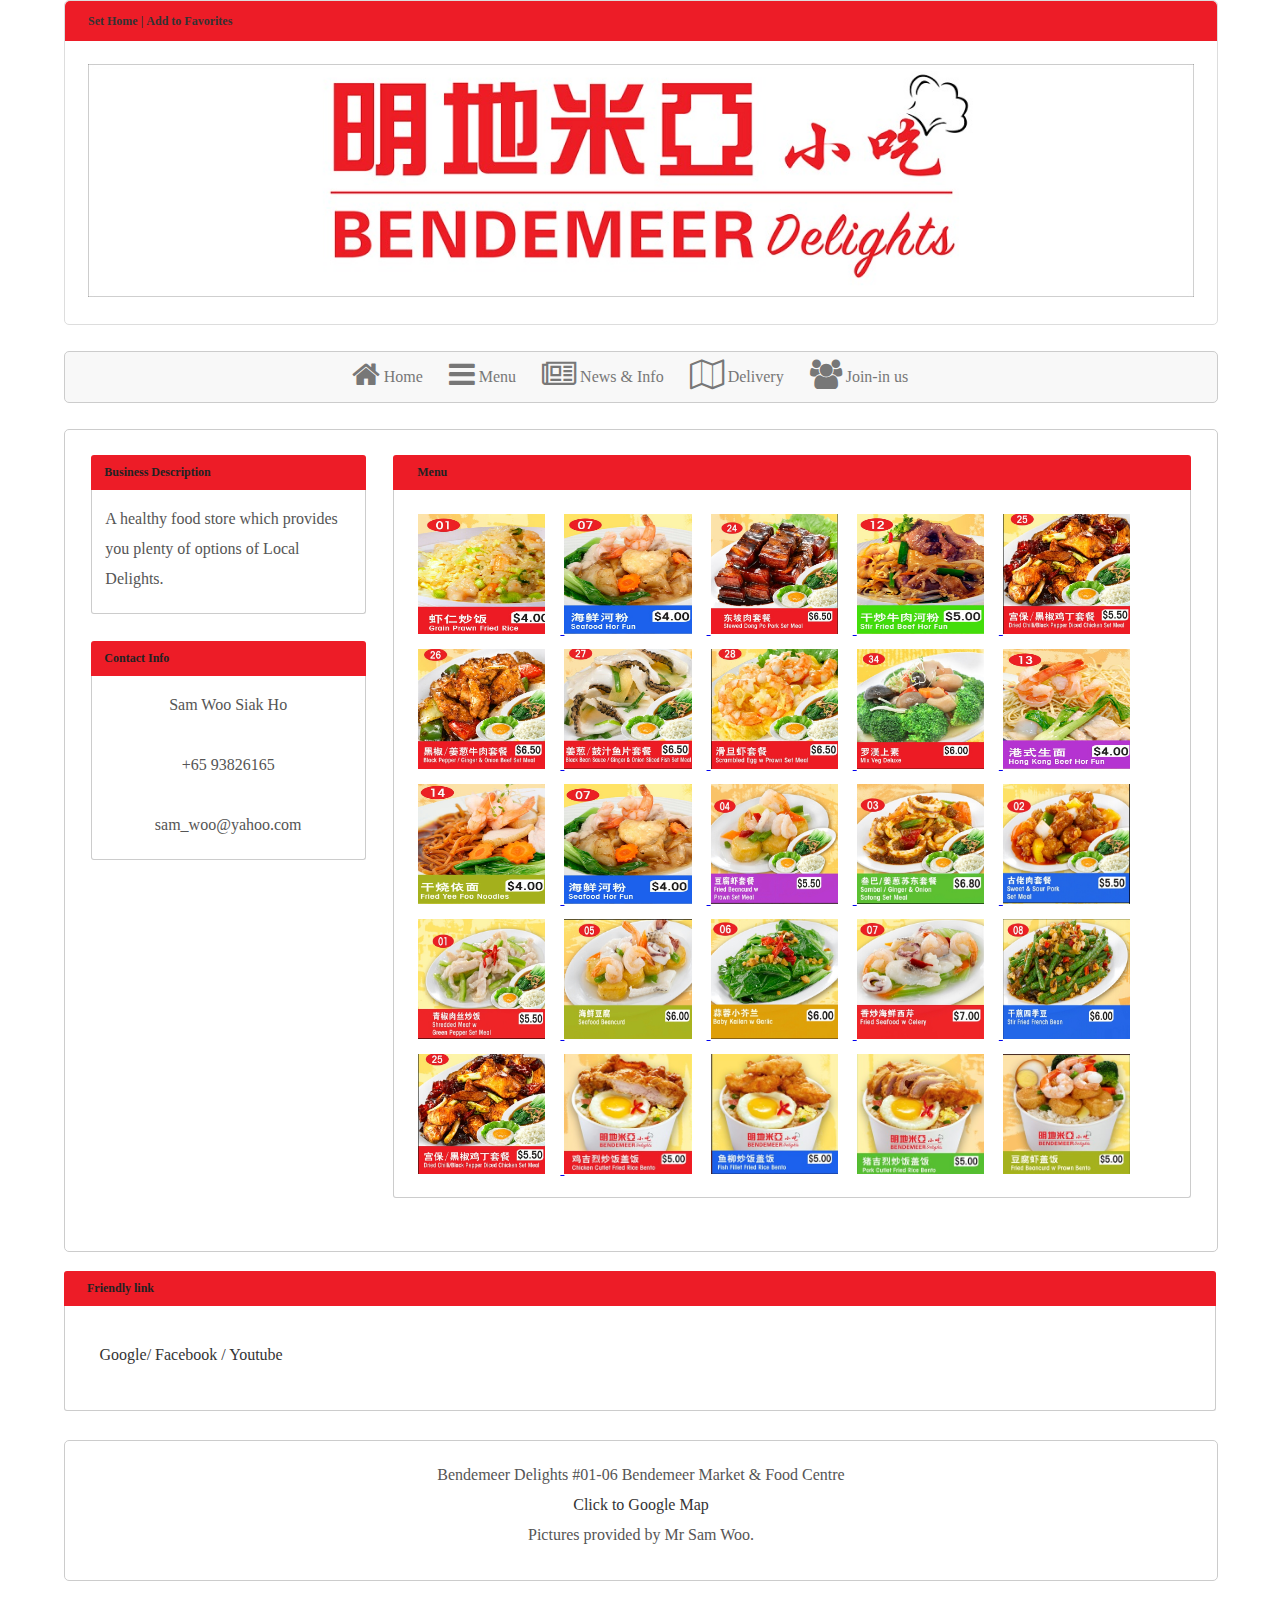
<file: delivery.html>
<!DOCTYPE html>
<html lang="en">
<head>
    <meta http-equiv="Content-Type" content="text/html; charset=utf-8"/>
    <meta name="viewport" content="width=device-width, initial-scale=1.0"/>
    <link rel="icon" type="image/png" href="images/favicon-32x32.png" sizes="32x32"/>
    <title>Bendemeer Delights:Delivry</title>
	<!-- Javascript Section -->
	<script src="js/allPage.js"></script>
	<!-- Style Section -->
    <link href="css/style.css" type="text/css" rel="stylesheet"/>
    <link rel="stylesheet" href="css/font-awesome.min.css">
    <link rel="stylesheet" href="css/zoom.css">
	<link href="https://fonts.googleapis.com/css?family=Markazi+Text" rel="stylesheet">
</head>
<body>
<div id="warpper">
    <div id="top">
        <div class="top-hearer">
            <a href="#" onclick="pop1()">Set Home |</a>
            <a href="#" onclick="pop1()">Add to Favorites</a>
        </div>
        <a href="index.html"><img src="images/header.jpg" alt="Bendemeer Delights"></a>
    </div>
    <nav id="top-nav" class="open">
        <div class="min-header">
            <i onclick="openHeader()" class="fa fa-bars fa-lg"></i>
        </div>
        <a href="index.html"><i class="fa fa-home fa-lg"></i>&nbsp;Home</a>
        <a href="menu.html"><i class="fa fa-bars fa-lg"></i>&nbsp;Menu</a>
        <a href="news.html"><i class="fa fa-newspaper-o fa-lg"></i>&nbsp;News & Info</a>
        <a href="delivery.html"><i class="fa fa-map-o fa-lg"></i>&nbsp;Delivery</a>
        <a href="joininus.html"><i class="fa fa-group fa-lg"></i>&nbsp;Join-in us</a>
    </nav>
    <div id="delivery">
        <div class="leftPart menu-left">
            <div class="part-1">
                <div class="part-1-head">Business Description</div>
                <div class="part-1-body">
                    <p>A healthy food store which provides you plenty
                        of options of Local Delights. </p>
                </div>
            </div>
            <div class="part-2">
                <div class="part-2-head">Contact Info</div>
                <div class="part-2-body">
                    <p>Sam Woo Siak Ho</p>
                    <br>
                    <p>+65 93826165</p>
                    <br>
                    <p>sam_woo@yahoo.com</p>
                </div>
            </div>
        </div>
        <div class="rightPart">
            <div class="part-3">
                <div class="part-3-head">Menu</div>
                <div class="part-3-body part-3-body-menu">
                    <div class="container food">
                        <ul class="gallery">
							<li><a href="images/1.jpg"><img id="zu_1" src="images/1.jpg" alt="Grain Prawn Fried Rice" /></li>
						    <li><a href="images/2.jpg"><img id="zu_2" src="images/2.jpg" alt="Seafood Hot Fun"/></li>
					        <li><a href="images/3.jpg"><img id="zu_3" src="images/3.jpg" alt="Stewed Dong Po Pork Set Meal"/></li>
						    <li><a href="images/4.jpg"><img id="zu_4" src="images/4.jpg" alt="Stir Fried Beef Hor Fun"/></li>
						    <li><a href="images/5.jpg"><img id="zu_5" src="images/5.jpg" alt="Dried Chili/Black Pepper Diced Chicken Set Meal "/></li>
						    <li><a href="images/6.jpg"><img id="zu_6" src="images/6.jpg" alt="Black Pepper/Ginger&Onion Beef Set Meal"/></li>
						    <li><a href="images/7.jpg"><img id="zu_7" src="images/7.jpg" alt="Black Bean Sauce/Ginger&Onion Sliced Fish Set Meal"/></li>
						    <li><a href="images/8.jpg"><img id="zu_8" src="images/8.jpg" alt="Scrambled Egg with Prawn Set Meal"/></li>
						    <li><a href="images/9.jpg"><img id="zu_9" src="images/9.jpg" alt="Mix Veg"/></li>
						    <li><a href="images/10.jpg"><img id="zu_10" src="images/10.jpg" alt="Hong Kong Beef Hor Fun"/></li>
						    <li><a href="images/11.jpg"><img id="zu_11" src="images/11.jpg" alt="Fried Yee Foo Noodles"/></li>
						    <li><a href="images/12.jpg"><img id="zu_12" src="images/12.jpg" alt="Seafood Hot Fun"/></li>
						    <li><a href="images/13.jpg"><img id="zu_13" src="images/13.jpg" alt="Fried Tofu with Prawn"/></li>
						    <li><a href="images/14.jpg"><img id="zu_14" src="images/14.jpg" alt="Sambal/Ginger&Onion Sotong"/></li>
						    <li><a href="images/15.jpg"><img id="zu_15" src="images/15.jpg" alt="Sweet&Sour Pork"/></li>
						    <li><a href="images/16.jpg"><img id="zu_16" src="images/16.jpg" alt="Sliced Meat with Green Pepper"/></li>
						    <li><a href="images/17.jpg"><img id="zu_17" src="images/17.jpg" alt="Seafood Tofu"/></li>
						    <li><a href="images/18.jpg"><img id="zu_18" src="images/18.jpg" alt="Baby Kallan with Garlic"/></li>
						    <li><a href="images/19.jpg"><img id="zu_19" src="images/19.jpg" alt="Fried Seafood and Celery"/></li>
						    <li><a href="images/20.jpg"><img id="zu_20" src="images/20.jpg" alt="Stir Fried French Beans"/></li>
						    <li><a href="images/21.jpg"><img id="zu_21" src="images/21.jpg" alt="Dried Chili/Black Pepper Diced Chicken Set Meal"/></li>
                            <li><a href="images/menu1.jpg"><img id="zu_22" src="images/menu1.jpg" alt="Seafood Hot Fun"/></a></li>
                            <li><a href="images/menu2.jpg"><img id="zu_23" src="images/menu2.jpg" alt="Stir Fried French Beans"/></a></li>
                            <li><a href="images/menu3.jpg"><img id="zu_24" src="images/menu3.jpg" alt="Scrambled Egg with Prawn Set Meal"/></a></li>
                            <li><a href="images/menu4.jpg"><img id="zu_25" src="images/menu4.jpg" alt="Sweet&Sour Pork"/></a></li>
                        </ul>
                        <div class="clear"></div>
                    </div>
                    <script src="js/jquery-1.9.1.min.js"></script>
                    <script src="js/zoom.min.js"></script>
                    <div style="text-align:center;clear:both">
                    </div>
                </div>
            </div>
        </div>
    </div>
    <div id="bottom">
        <div class="part-1">
            <div class="part-1-head">Friendly link</div>
            <div class="part-1-body">
                <a href="http://www.google.com"> Google</a>/
                <a href="http://www.facebook.com">Facebook </a>/
                <a href="http://www.youtube.com"> Youtube</a>
            </div>
        </div>
    </div>
    <div id="footer">
        <p>Bendemeer Delights #01-06 Bendemeer Market & Food Centre</p>
        <p><a href="https://goo.gl/maps/xtTsLAmDs6U2">Click to Google Map</a></p>
        <p>Pictures provided by Mr Sam Woo.</p>
    </div>
</div>
</div>
<script>
    function openHeader() {
        var power = document.getElementById('top-nav').className;
        if (power === 'open') {
            $('#top-nav a').hide(300);
            $('#top-nav button').hide(300);
            $('#top-nav input').hide(300);
            $('#top-nav').css('height', '50px');
            $('#top-nav').removeClass('open');
        }
        if (power !== 'open') {
            $('#top-nav a').show(300);
            $('#top-nav button').show(300);
            $('#top-nav input').show(300);
            $('#top-nav').css('height', '310px');
            $('#top-nav').addClass('open');
        }
    }
</script>
</body>

</html>
</file>
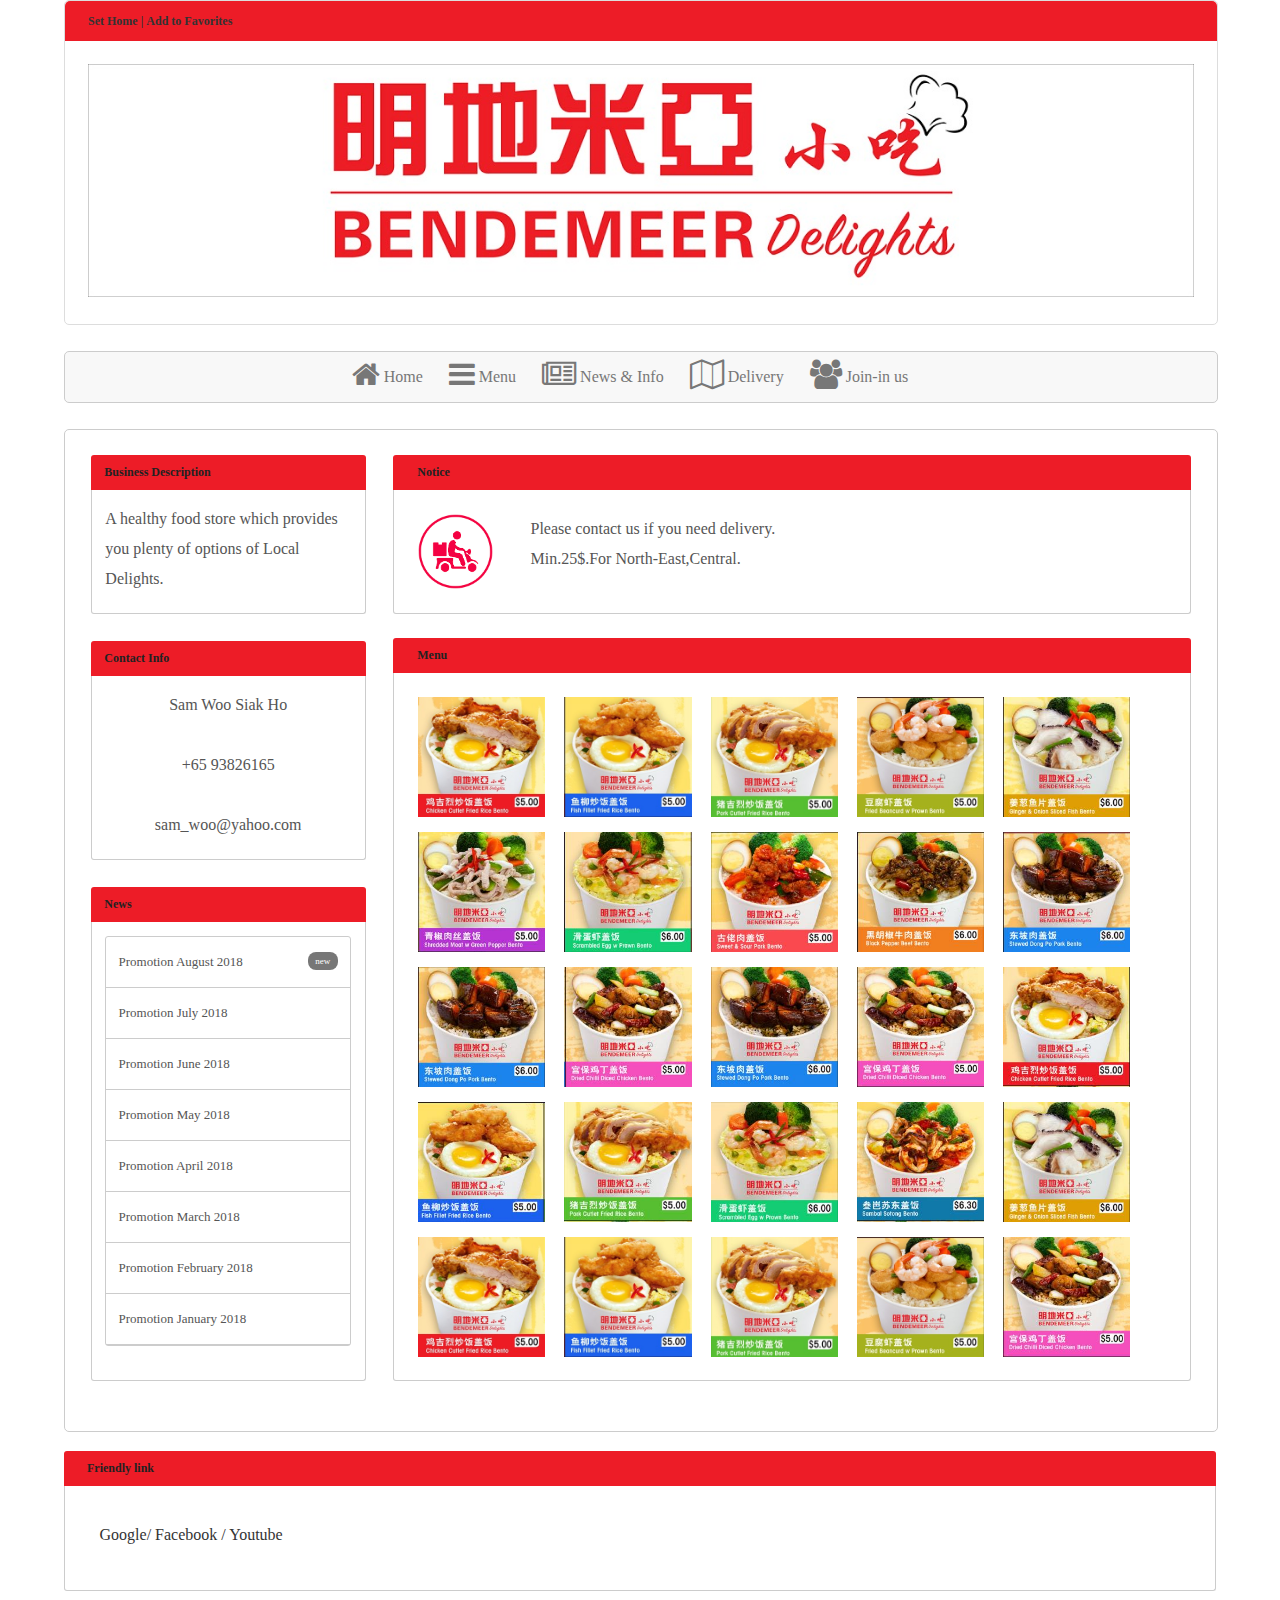
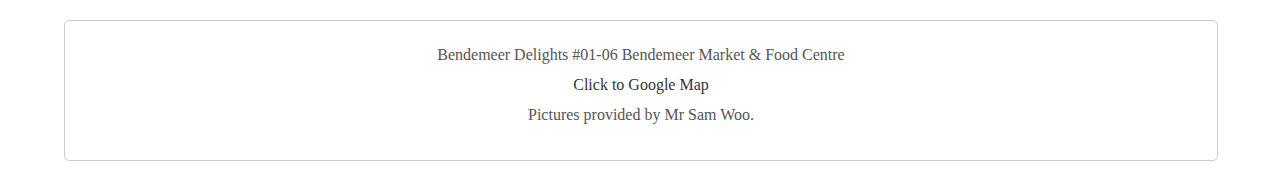
<file: menu.html>
<!DOCTYPE html>
<html lang="en">
<head>
    <meta http-equiv="Content-Type" content="text/html; charset=utf-8"/>
    <meta name="viewport" content="width=device-width, initial-scale=1.0"/>
    <link rel="icon" type="image/png" href="images/favicon-32x32.png" sizes="32x32"/>
    <title>Bendemeer Delights:Menu</title>
	<!-- Javascript Section -->
	<script src="js/allPage.js"></script>
	<!-- Style Section -->
	<link href="css/style.css" type="text/css" rel="stylesheet"/>
    <link rel="stylesheet" href="css/font-awesome.min.css">
    <link rel="stylesheet" href="css/zoom.css">
	<link href="https://fonts.googleapis.com/css?family=Markazi+Text" rel="stylesheet">
</head>
<body>
<!-- HEADER -->
<!-- TOP NAV -->
<div id="warpper">
    <div id="top">
        <div class="top-hearer">
            <a href="#" onclick="pop1()">Set Home |</a>
            <a href="#" onclick="pop1()">Add to Favorites</a>
        </div>
        <a href="index.html"><img src="images/header.jpg" alt="Bendemeer Delights"></a>
    </div>
    <nav id="top-nav" class="open">
        <div class="min-header">
            <i onclick="openHeader()" class="fa fa-bars fa-lg"></i>
        </div>
        <a href="index.html"><i class="fa fa-home fa-lg"></i>&nbsp;Home</a>
        <a href="menu.html"><i class="fa fa-bars fa-lg"></i>&nbsp;Menu</a>
        <a href="news.html"><i class="fa fa-newspaper-o fa-lg"></i>&nbsp;News & Info</a>
        <a href="delivery.html"><i class="fa fa-map-o fa-lg"></i>&nbsp;Delivery</a>
        <a href="joininus.html"><i class="fa fa-group fa-lg"></i>&nbsp;Join-in us</a>
        <!--input-search-->
    </nav>
    <div id="menu">
        <div class="leftPart">
            <div class="part-1">
                <div class="part-1-head">Business Description</div>
                <div class="part-1-body">
                    <p>A healthy food store which provides you plenty
                        of options of Local Delights. </p>
                </div>
            </div>
            <div class="part-2">
                <div class="part-2-head">Contact Info</div>
                <div class="part-2-body">
                    <p>Sam Woo Siak Ho</p>
                    <br>
                    <p>+65 93826165</p>
                    <br>
                    <p>sam_woo@yahoo.com</p>
                </div>
            </div>
            <div class="part-3">
                <div class="part-3-head">News</div>
                <div class="part-3-body">
                    <ul>
					    <li onclick="pop2()"> Promotion August 2018<span class="icon">new</span></li>
                        <li onclick="pop2()"> Promotion July 2018</li>
                        <li onclick="pop2()"> Promotion June 2018 </li>
                        <li onclick="pop2()"> Promotion May 2018</li>
                        <li onclick="pop2()"> Promotion April 2018</li>
                        <li onclick="pop2()"> Promotion March 2018</li>
                        <li onclick="pop2()"> Promotion February 2018</li>
                        <li onclick="pop2()"> Promotion January 2018</li>

                    </ul>

                </div>
            </div>


        </div>
        <div class="rightPart">
            <div class="part-2">
                <div class="part-2-head">Notice</div>
                <div class="part-2-body logo menu">
                    <img src="images/delivery.png" alt="notice">
                    <p>Please contact us if you need delivery.</p>
                    <p>Min.25$.For North-East,Central.</p>
                </div>
            </div>
            <div class="part-3">
                <div class="part-3-head">Menu</div>
                <div class="part-3-body part-3-body-menu">
                    <div class="container food">
                        <ul class="gallery">
                            <li><a href="images/menu1.jpg"><img id="zu_1" alt="Bendemeer Delights" src="images/menu1.jpg"/></a></li>
                            <li><a href="images/menu2.jpg"><img id="zu_2" alt="Bendemeer Delights" src="images/menu2.jpg"/></a></li>
                            <li><a href="images/menu3.jpg"><img id="zu_3" alt="Bendemeer Delights" src="images/menu3.jpg"/></a></li>
                            <li><a href="images/menu4.jpg"><img id="zu_4" alt="Bendemeer Delights"src="images/menu4.jpg"/></a></li>
                            <li><a href="images/menu5.jpg"><img id="zu_5" alt="Bendemeer Delights" src="images/menu5.jpg"/></a></li>
                            <li><a href="images/menu6.jpg"><img id="zu_6" alt="Bendemeer Delights" src="images/menu6.jpg"/></a></li>
                            <li><a href="images/menu7.jpg"><img id="zu_7" alt="Bendemeer Delights" src="images/menu7.jpg"/></a></li>
                            <li><a href="images/menu8.jpg"><img id="zu_8" alt="Bendemeer Delights" src="images/menu8.jpg"/></a></li>
                            <li><a href="images/menu9.jpg"><img id="zu_9" alt="Bendemeer Delights" src="images/menu9.jpg"/></a></li>
                            <li><a href="images/menu10.jpg"><img id="zu_10" alt="Bendemeer Delights" src="images/menu10.jpg"/></a></li>
                            <li><a href="images/menu11.jpg"><img id="zu_11" alt="Bendemeer Delights" src="images/menu11.jpg"/></a></li>
                            <li><a href="images/menu12.jpg"><img id="zu_12" alt="Bendemeer Delights" src="images/menu12.jpg"/></a></li>
                            <li><a href="images/menu13.jpg"><img id="zu_13" alt="Bendemeer Delights" src="images/menu13.jpg"/></a></li>
                            <li><a href="images/menu14.jpg"><img id="zu_14" alt="Bendemeer Delights" src="images/menu14.jpg"/></a></li>
                            <li><a href="images/menu15.jpg"><img id="zu_15" alt="Bendemeer Delights" src="images/menu15.jpg"/></a></li>
                            <li><a href="images/menu16.jpg"><img id="zu_16" alt="Bendemeer Delights" src="images/menu16.jpg"/></a></li>
                            <li><a href="images/menu17.jpg"><img id="zu_17" alt="Bendemeer Delights" src="images/menu17.jpg"/></a></li>
                            <li><a href="images/menu18.jpg"><img id="zu_18" alt="Bendemeer Delights" src="images/menu18.jpg"/></a></li>
                            <li><a href="images/menu19.jpg"><img id="zu_19" alt="Bendemeer Delights" src="images/menu19.jpg"/></a></li>
                            <li><a href="images/menu20.jpg"><img id="zu_20" alt="Bendemeer Delights" src="images/menu20.jpg"/></a></li>
                            <li><a href="images/menu1.jpg"><img id="zu_21" alt="Bendemeer Delights" src="images/menu1.jpg"/></a></li>
                            <li><a href="images/menu2.jpg"><img id="zu_22" alt="Bendemeer Delights" src="images/menu2.jpg"/></a></li>
                            <li><a href="images/menu3.jpg"><img id="zu_23" alt="Bendemeer Delights" src="images/menu3.jpg"/></a></li>
                            <li><a href="images/menu4.jpg"><img id="zu_24" alt="Bendemeer Delights" src="images/menu4.jpg"/></a></li>
                            <li><a href="images/menu14.jpg"><img id="zu_25" alt="Bendemeer Delights" src="images/menu14.jpg"/></a></li>
                        </ul>
                        <div class="clear"></div>
                    </div>
                    <script src="js/jquery-1.9.1.min.js"></script>
                    <script src="js/zoom.min.js"></script>
                    <div style="text-align:center;clear:both">
                    </div>
                </div>
            </div>
        </div>
    </div>
    <div id="bottom">
        <div class="part-1">
            <div class="part-1-head">Friendly link</div>
            <div class="part-1-body">
                <a href="http://www.google.com"> Google</a>/
                <a href="http://www.facebook.com">Facebook </a>/
                <a href="http://www.youtube.com"> Youtube</a>
            </div>
        </div>
    </div>
    <div id="footer">
        <p>Bendemeer Delights #01-06 Bendemeer Market & Food Centre</p>
        <p><a href="https://goo.gl/maps/xtTsLAmDs6U2">Click to Google Map</a></p>
        <p>Pictures provided by Mr Sam Woo.</p>
    </div>
</div>
<script>
    function openHeader() {
        var power = document.getElementById('top-nav').className;
        if (power === 'open') {
            $('#top-nav a').hide(300);
            $('#top-nav button').hide(300);
            $('#top-nav input').hide(300);
            $('#top-nav').css('height', '50px');
            $('#top-nav').removeClass('open');
        }
        if (power !== 'open') {
            $('#top-nav a').show(300);
            $('#top-nav button').show(300);
            $('#top-nav input').show(300);
            $('#top-nav').css('height', '310px');
            $('#top-nav').addClass('open');
        }
    }
</script>
</body>

</html>
</file>
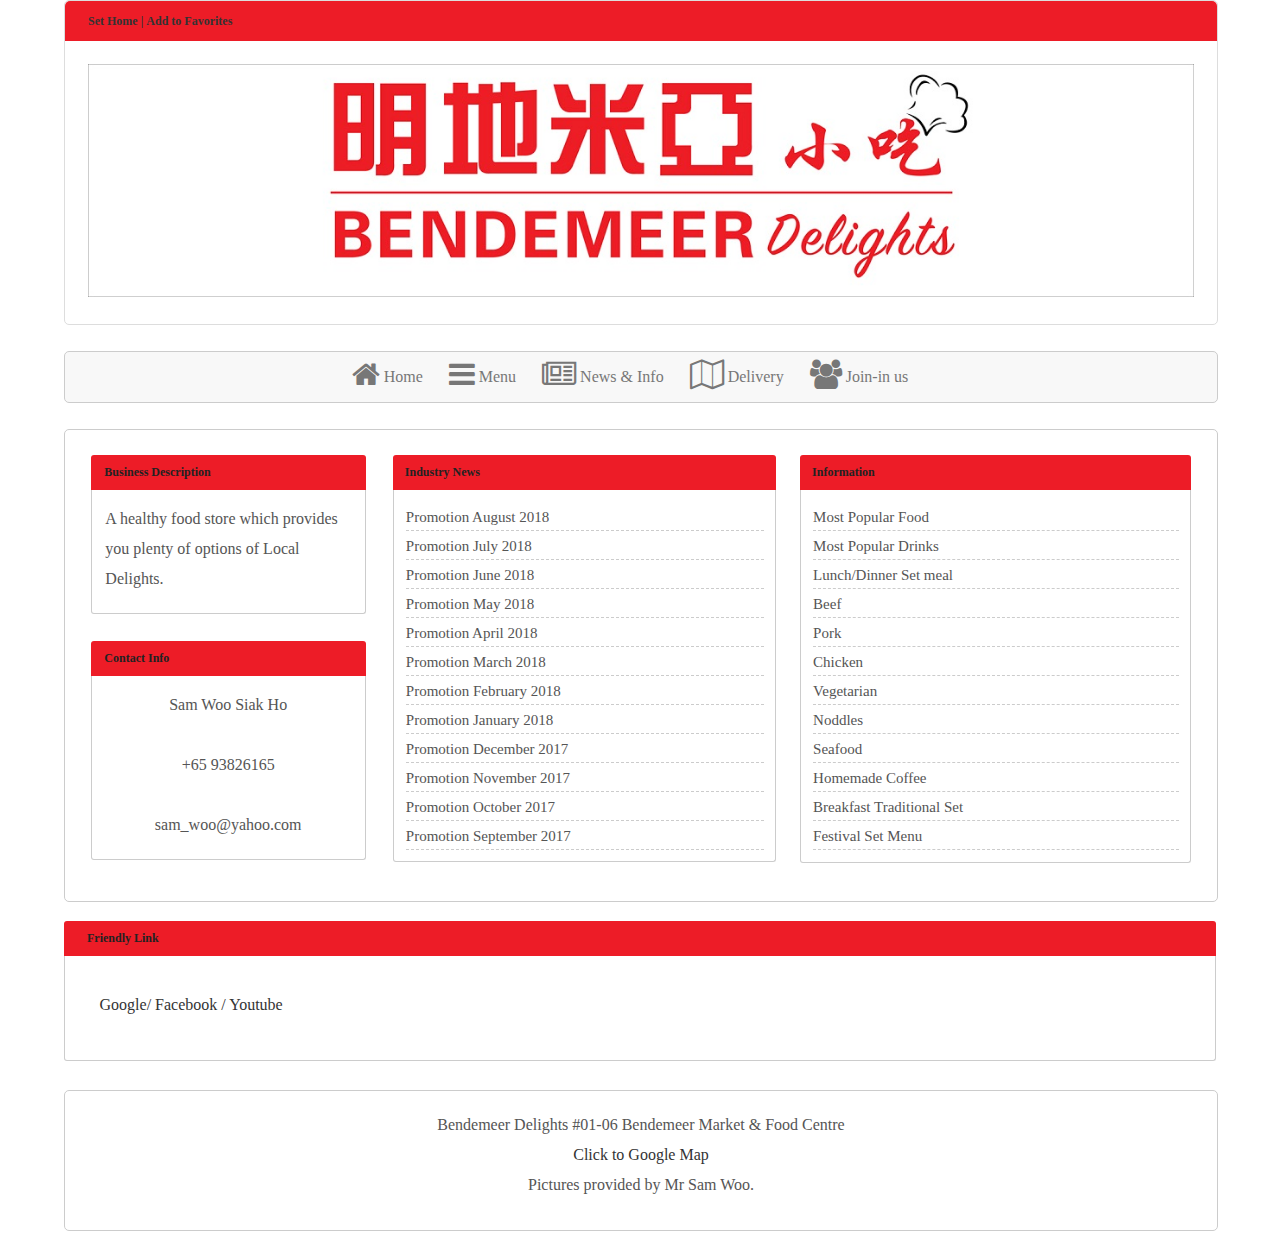
<file: news.html>
<!DOCTYPE html>
<html lang="en">
<head>
    <meta http-equiv="Content-Type" content="text/html; charset=utf-8"/>
    <meta name="viewport" content="width=device-width, initial-scale=1.0"/>
    <link rel="icon" type="image/png" href="images/favicon-32x32.png" sizes="32x32"/>
    <title>Bendemeer Delights:News</title>
	<!-- Javascript Section -->
	<script src="js/allPage.js"></script>
	<!-- Style Section -->
    <link href="css/style.css" type="text/css" rel="stylesheet"/>
    <link rel="stylesheet" href="css/font-awesome.min.css">
    <link rel="stylesheet" href="css/zoom.css">
	<link href="https://fonts.googleapis.com/css?family=Markazi+Text" rel="stylesheet">
</head>
<body>
<div id="warpper">
    <div id="top">
        <div class="top-hearer">
            <a href="#" onclick="pop1()">Set Home |</a>
            <a href="#" onclick="pop1()">Add to Favorites</a>
        </div>
        <a href="index.html"><img src="images/header.jpg" alt="Bendemeer Delights"></a>
    </div>
    <nav id="top-nav" class="open">
        <div class="min-header">
            <i onclick="openHeader()" class="fa fa-bars fa-lg"></i>
        </div>
        <a href="index.html"><i class="fa fa-home fa-lg"></i>&nbsp;Home</a>
        <a href="menu.html"><i class="fa fa-bars fa-lg"></i>&nbsp;Menu</a>
        <a href="news.html"><i class="fa fa-newspaper-o fa-lg"></i>&nbsp;News & Info</a>
        <a href="delivery.html"><i class="fa fa-map-o fa-lg"></i>&nbsp;Delivery</a>
        <a href="joininus.html"><i class="fa fa-group fa-lg"></i>&nbsp;Join-in us</a>
    </nav>
    <div id="news">
        <div class="leftPart menu-left">
            <div class="part-1">
                <div class="part-1-head">Business Description</div>
                <div class="part-1-body">
                    <p>A healthy food store which provides you plenty
                        of options of Local Delights.</p>
                </div>
            </div>
            <div class="part-2">
                <div class="part-2-head">Contact Info</div>
                <div class="part-2-body">
                    <p>Sam Woo Siak Ho</p>
                    <br>
                    <p>+65 93826165</p>
                    <br>
                    <p>sam_woo@yahoo.com</p>
                </div>
            </div>
        </div>
        <div class="rightPart">
            <div class="part-4">
                <div class="part-4-head">Industry News</div>
                <div class="part-4-body">
                    <ul class="li-news">
						<li onclick="pop2()"> Promotion August 2018</li>
                        <li onclick="pop2()"> Promotion July 2018</li>
                        <li onclick="pop2()"> Promotion June 2018 </li>
                        <li onclick="pop2()"> Promotion May 2018</li>
                        <li onclick="pop2()"> Promotion April 2018</li>
                        <li onclick="pop2()"> Promotion March 2018</li>
                        <li onclick="pop2()"> Promotion February 2018</li>
                        <li onclick="pop2()"> Promotion January 2018</li>
                        <li onclick="pop2()"> Promotion December 2017</li>
                        <li onclick="pop2()"> Promotion November 2017</li>
                        <li onclick="pop2()"> Promotion October 2017</li>
                        <li onclick="pop2()"> Promotion September 2017</li>

                    </ul>
                </div>
            </div>
            <div class="part-5">
                <div class="part-5-head">Information</div>
                <div class="part-5-body">
                    <ul class="li-news">
                        <li onclick="pop3()">Most Popular Food</li>
						<li onclick="pop3()">Most Popular Drinks</li>
						<li onclick="pop3()">Lunch/Dinner Set meal</li>
						<li onclick="pop3()">Beef</li>
						<li onclick="pop3()">Pork</li>
						<li onclick="pop3()">Chicken</li>
						<li onclick="pop3()">Vegetarian</li>
						<li onclick="pop3()">Noddles</li>
						<li onclick="pop3()">Seafood</li>
						<li onclick="pop3()">Homemade Coffee</li>
						<li onclick="pop3()">Breakfast Traditional Set</li>
						<li onclick="pop3()">Festival Set Menu</li>
                    </ul>
                </div>
            </div>
        </div>
    </div>
    <div id="bottom">
        <div class="part-1">
            <div class="part-1-head">Friendly Link</div>
            <div class="part-1-body">
                <a href="http://www.google.com"> Google</a>/
                <a href="http://www.facebook.com">Facebook </a>/
                <a href="http://www.youtube.com"> Youtube</a>
            </div>
        </div>
    </div>
    <div id="footer">
        <p>Bendemeer Delights #01-06 Bendemeer Market & Food Centre</p>
        <p><a href="https://goo.gl/maps/xtTsLAmDs6U2">Click to Google Map</a></p>
        <p>Pictures provided by Mr Sam Woo.</p>
    </div>
</div>
</div>
<script>
    function openHeader() {
        var power = document.getElementById('top-nav').className;
        if (power === 'open') {
            $('#top-nav a').hide(300);
            $('#top-nav button').hide(300);
            $('#top-nav input').hide(300);
            $('#top-nav').css('height', '50px');
            $('#top-nav').removeClass('open');
        }
        if (power !== 'open') {
            $('#top-nav a').show(300);
            $('#top-nav button').show(300);
            $('#top-nav input').show(300);
            $('#top-nav').css('height', '310px');
            $('#top-nav').addClass('open');
        }
    }
</script>
</body>

</html>
</file>
<file: css/style.css>
* {
    padding: 0;
    margin: 0;
}

#warpper {
    width: 100%;
    max-width: 1280px;
    margin: 0 auto;
    padding: 0;
}

/*head*/
#top {
    width: 90%;
    margin: 0 5%;
    border: 1px solid #ddd;
    border-radius: 5px;
}

#top .top-hearer {
    height: 40px;
    width: 98%;
    background-color: #ED1C27;
    font-size: 12px;
    line-height: 40px;
    padding: 0 0 0 2%;
    border-radius: 5px 5px 0 0;
}

#top .top-hearer a {
    color: #333;
    text-decoration: none;
    font-weight: bold;
    height: 50px;
}

#top img {
    margin: 2% 2%;
    width: 96%;
    height: auto;
}

/*nav*/
#top-nav {
    width: 86%;
    height: 50px;
    margin: 2% 5%;
    border: 1px solid #ccc;
    border-radius: 5px;
    padding: 0 2%;
    background-color: #f8f8f8;
	text-align: center;
}

.min-header {
    display: none;
}

#top-nav i {
    font-size: 30px;
}

#top-nav a {
    width: 13%;
    color: #777;
    line-height: 50px;
    text-decoration: none;
    margin: 0 2% 0 0;
}

#top-nav i:hover {
    color: #333;
}

#top-nav a:hover {
    color: #333;
}


/*inner*/
.leftPart {
    width: 25%;
    height: 100px;
    float: left;
}

.rightPart {
    width: 72.5%;
    height: 100px;
    float: right;
}

/*index.html*/
#middle {
    width: 86%;
    height: 950px;
    border: 1px solid #ccc;
    margin: 0 5%;
    padding: 2%;
    border-radius: 5px;
}

#menu {
    width: 86%;
    height: 950px;
    border: 1px solid #ccc;
    margin: 0 5%;
    padding: 2%;
    border-radius: 5px;
}

#news {
    width: 86%;
    height: 420px;
    border: 1px solid #ccc;
    margin: 0 5%;
    padding: 2%;
    border-radius: 5px;
}

#delivery {
    width: 86%;
    height: 770px;
    border: 1px solid #ccc;
    margin: 0 5%;
    padding: 2%;
    border-radius: 5px;
}

#joinus {
    width: 86%;
    height: 1050px;
    border: 1px solid #ccc;
    margin: 0 5%;
    padding: 2%;
    border-radius: 5px;
}

.leftPart {
    width: 25%;
    height: 100px;
    float: left;
}

.rightPart {
    width: 72.5%;
    height: 100px;
    float: right;
}

.leftPart .part-1 {
    width: 100%;
    margin: 0 0 10% 0;
}

.leftPart .part-1 .part-1-head {
    width: 90%;
    background-color: #ED1C27;
    height: 35px;
    padding: 0 5%;
    border-radius: 3px 3px 0 0;
    line-height: 35px;
    font-size: 12px;
    color: #222;
    font-weight: bold;

}

.leftPart .part-1 .part-1-body {
    padding: 5%;
    height: 95px;
    line-height: 30px;
    border: 1px solid #ccc;
    border-radius: 0 0 3px 3px;
    color: #555;
    border-top: none;
}

.leftPart .part-2 {
    width: 100%;
    margin: 0 0 10% 0;
}

.leftPart .part-2 .part-2-head {
    width: 90%;
    background-color: #ED1C27;
    height: 35px;
    padding: 0 5%;
    border-radius: 3px 3px 0 0;
    line-height: 35px;
    font-size: 12px;
    color: #222;
    font-weight: bold;

}

.leftPart .part-2 .part-2-body {
    padding: 5%;
    height: 155px;
    line-height: 30px;
    border: 1px solid #ccc;
    border-radius: 0 0 3px 3px;
    color: #555;
    border-top: none;
	text-align:center;
}

.leftPart .part-3 {
    width: 100%;
    margin: 0 0 10% 0;
}

.leftPart .part-3 .part-3-head {
    width: 90%;
    background-color: #ED1C27;
    height: 35px;
    padding: 0 5%;
    border-radius: 3px 3px 0 0;
    line-height: 35px;
    font-size: 12px;
    color: #222;
    font-weight: bold;

}

.leftPart .part-3 .part-3-body {
    padding: 5%;
    height: 430px;
    line-height: 30px;
    border: 1px solid #ccc;
    border-radius: 0 0 3px 3px;
    color: #555;
    border-top: none;
}

.leftPart .part-3 .part-3-body ul {
    list-style: none;
    border: 1px solid #ccc;
    border-radius: 3px;
}

.leftPart .part-3 .part-3-body li {
    width: 90%;
    height: 50px;
    line-height: 50px;
    color: #555;
    padding: 0 5%;
    border-bottom: 1px solid #ccc;
    text-decoration: none;
    font-size: 13px;
    cursor: pointer;
}

.leftPart .part-3 .part-3-body li:hover {
    font-weight: bold;
}

.rightPart .part-1 {
    width: 100%;
    margin: 0 0 3% 0;
}

.rightPart .part-1 img {
    width: 100%;
    height: auto;
    border-radius: 3px;
}

.slide {
    width: 100%;
    height: 305px;
    overflow: hidden;
}

.rightPart .part-2 img {
    width: 10%;
    height: auto;
    display: inline-block;
    float: left;
    margin: 0 5% 0 0;
}

.rightPart .part-2 {
    width: 100%;
    margin: 0 0 3% 0;
}

.rightPart .part-2 .part-2-head {
    width: 94%;
    background-color: #ED1C27;
    height: 35px;
    padding: 0 3%;
    border-radius: 3px 3px 0 0;
    line-height: 35px;
    font-size: 12px;
    color: #222;
    font-weight: bold;

}

.rightPart .part-2 .part-2-body {
    padding: 3%;
    height: 245px;
    line-height: 30px;
    border: 1px solid #ccc;
    border-radius: 0 0 3px 3px;
    color: #555;
    border-top: none;
}

/*joinus.html*/
.rightPart .part-2 .part-2-body-join {
    padding: 2%;
    height: 105px;
}

/*menu.html*/
.rightPart .part-2 .menu {
    height: 75px;
}

.rightPart .part-3 {
    width: 100%;
    margin: 0 0 10% 0;
}

.rightPart .part-3 .part-3-head {
    width: 94%;
    background-color: #ED1C27;
    height: 35px;
    padding: 0 3%;
    border-radius: 3px 3px 0 0;
    line-height: 35px;
    font-size: 12px;
    color: #222;
    font-weight: bold;

}

.rightPart .part-3 .part-3-body {
    padding: 3%;
    height: 183px;
    line-height: 30px;
    border: 1px solid #ccc;
    border-radius: 0 0 3px 3px;
    color: #555;
    border-top: none;
}

/*menu.html*/
.rightPart .part-3 .part-3-body-menu {
    height: 659px;
}

.rightPart .part-3 .part-3-body li {
    width: 17%;
    height: 85px;
    display: inline-block;
    margin: 0 2% 2% 0;
    list-style: none;
}
.rightPart .part-3 .part-3-body .index li {
    width: 17%;
    height: 85px;
    display: inline-block;
    margin: 0 2% 2% 0;
    list-style: none;
}
.rightPart .part-3 .part-3-body .index li img {
    width: 100%;
    height: 85px;
    display: inline-block;
}
/*menu.html*/
.rightPart .part-3 .part-3-body .food li {
    width: 17%;
    height: 120px;
    display: inline-block;
    margin: 0 2% 2% 0;
    list-style: none;
}
.rightPart .part-3 .part-3-body .food li img {
    width: 100%;
    height: 120px;
    display: inline-block;
}

/*.rightPart .part-3 .part-3-body li img {*/
    /*width:100%;*/
    /*height: 85px;*/
    /*display: inline-block;*/
    /*border: 1px solid red;*/
/*}*/

.rightPart .part-3 .part-3-body-join {
    height: 780px;	
}

.contact-form {
	width:50%;
	position: relative;
	margin:0 auto;
	padding-bottom: 20px;
}
.contact-form div {
	padding: 2px 0;
}
.contact-form span {
	display: block;
	font-size: 0.8125em;
	color: #757575;
	padding-bottom: 2px;
	font-family: verdana, arial, helvetica, helve, sans-serif;
}
.contact-form input[type="text"], .contact-form textarea {
	padding: 5px;
	display: block;
	width:98%;
	background:none;
	border:1px solid #CACACA;
	outline: none;
	color: #464646;
	font-size:1em;
	font-weight:bold;
	font-family: Arial, Helvetica, sans-serif;
	-webkit-appearance: none;
}
.contact-form textarea {
	resize: none;
	height: 120px;
}
.contact-form input[type="submit"] {
	font-size:1em;
	padding:10px 15px;
	font-family: 'ambleregular';
	background:#CD1F25;
	color: #FFF;
	border:none;
	text-decoration: none;
	outline: 0;
	cursor:pointer;
	-webkit-transition: all 0.5s ease-in-out;
	-moz-transition: all 0.5s ease-in-out;
	-o-transition: all 0.5s ease-in-out;
	transition: all 0.5s ease-in-out;
	position: absolute;
	right: 0;
}
.contact-form input[type="submit"]:hover {
	text-shadow: 0px 0px 1px #000;
	background: #292929;
}

.rightPart .part-3 .part-3-body iframe {
    border: 1px solid red;
}

.rightPart .part-4 {
    width: 48%;
    display: inline-block;
    float: left;
}

.rightPart .part-4 .part-4-head {
    width: 94%;
    background-color: #ED1C27;
    height: 35px;
    padding: 0 3%;
    border-radius: 3px 3px 0 0;
    line-height: 35px;
    font-size: 12px;
    color: #222;
    font-weight: bold;

}

.rightPart .part-4 .part-4-body {
    padding: 3%;
    height: 348px;
    line-height: 30px;
    border: 1px solid #ccc;
    border-radius: 0 0 3px 3px;
    color: #555;
    border-top: none;
}

.rightPart .part-5 {
    width: 49%;
    margin: 0 0 10% 0;
    display: inline-block;
    float: right;
}

.rightPart .part-5 .part-5-head {
    width: 94%;
    background-color: #ED1C27;
    height: 35px;
    padding: 0 3%;
    border-radius: 3px 3px 0 0;
    line-height: 35px;
    font-size: 12px;
    color: #222;
    font-weight: bold;

}

.rightPart .part-5 .part-5-body {
    padding: 3%;
    height: 348px;
    line-height: 30px;
    border: 1px solid #ccc;
    border-radius: 0 0 3px 3px;
    color: #555;
    border-top: none;
}

/*news.html*/
.rightPart ul {
    list-style: none;
}

.li-news li {
    height: 28px;
    font-size: 15px;
    border-bottom: 1px #ccc dashed;
    cursor: pointer;
}

.li-news li:hover {
    font-weight: bold;
    color: #333;
}

.part-3-body li .icon {
    float: right;
    width: 30px;
    height: 18px;
    border-radius: 8px;
    background-color: #777;
    font-size: 9px;
    color: #FFF;
    line-height: 18px;
    text-align: center;
    margin: 15px 0 0 0;
}

/*bottomCSS*/
#bottom {
    width: 90%;
    height: 150px;
    margin: 1.5% 5%;
    border-radius: 5px;
}

#bottom .part-1 {
    width: 100%;

    border: 5px;
}

#bottom .part-1 .part-1-head {
    width: 96%;
    background-color: #ED1C27;
    height: 35px;
    padding: 0 2%;
    border-radius: 3px 3px 0 0;
    line-height: 35px;
    font-size: 12px;
    color: #222;
    font-weight: bold;

}

#bottom .part-1 .part-1-body {
    padding: 3%;
    height: 35px;
    line-height: 30px;
    border: 1px solid #ccc;
    border-radius: 0 0 3px 3px;
    color: #333;
    border-top: none;
}

#bottom .part-1 .part-1-body a {
    color: #333;
    text-decoration: none;
}

/*footerCSS*/
#footer {
    width: 90%;
    height: 120px;
    margin: 1.5% 5%;
    border-radius: 5px;
    padding: 1.5% 0 0 0;
    color: #555;
    border: 1px solid #ccc;
    line-height: 30px;
    text-align: center;
}

#footer a {
    color: #333;
    cursor: pointer;
    text-decoration: none;
}

#footer a:hover {
    font-weight: bold;
}

/*screen 980px*/
@media screen and (max-width: 980px) {
    /*index.html*/
    #warpper{
        min-width: 700px;
    }
    #middle {
        height: 1380px;
    }

    .leftPart {
        width: 38%;
    }

    .rightPart {
        width: 58%;
    }

    .slide {
        height: 146px;
    }
    .rightPart .part-2 .part-2-body {
        height: 390px;
    }

    .rightPart .part-3 .part-3-body {
        height: 670px;
    }

    .rightPart .part-3 .part-3-body .index li {
        width: 30%;
        height: 125px;
    }

    .rightPart .part-3 .part-3-body .index  li img {
        width: 100%;
        height: 125px;
    }

    /*menu.html*/
    #menu {
        height: 1320px;
    }

    .rightPart .part-2 .menu {
        height: 85px;
    }

    .rightPart .part-2 .menu img {
        width: 18%;
        height: auto;
    }

    .rightPart .part-3 .part-3-body-menu {
        height: 1079px;
    }

    .rightPart .part-3 .part-3-body .food li {
        width: 30%;
        height: 110px;
    }

    .rightPart .part-3 .part-3-body .food li img {
        width: 100%;
        height: 110px;
    }

    /*news.html*/
    #news {
        height: 850px;
    }

    .menu-left {
        height: 370px;
    }

    .rightPart .part-4 {
        width: 100%;
    }

    .rightPart .part-4 .part-4-body {
        height: 358px;
        margin: 0 0 5% 0;
    }

    .rightPart .part-5 {
        width: 100%;
    }

    .rightPart .part-5 .part-5-body {
        height: 358px;
    }

    /*delivery.html*/
    #delivery {
        height: 1170px;
    }

    /*jinus.html*/
    #joinus {
        height: 1090px;
    }

    .rightPart .part-3 .part-3-body-join {
        height: 780px;
    }

    .rightPart .part-2 .part-2-body-join {
        height: 155px;
    }

    .contact-form {
		width:50%;
	}
	.contact-form span {
	display: block;
	font-size: 0.8125em;
	color: #757575;
	padding-bottom: 5px;
	font-family: verdana, arial, helvetica, helve, sans-serif;
    }
}

/*screen 480px*/
@media screen and (max-width: 700px) {
    /*index.html*/
    #warpper{
        min-width: 480px;
    }
    #top-nav {
        height: 310px;
        font-size: 13px;
    }

    .min-header {
        display: block;
        width: 96%;
        height: 50px;
        border-bottom: 1px solid #ccc;
        padding: 0 4% 0 0;
        line-height: 50px;
        text-align: right;
    }

    #top-nav a {
        width: 94%;
        border-bottom: 1px #ccc dashed;
        padding: 0 0 0 6%;
        line-height: 40px;
        display: inline-block;
    }

    #top-nav i:hover {
        color: #333;
    }

    #top-nav a:hover {
        color: #333;
    }

    #top-nav i {
        font-size: 13px;
    }

    #top-nav i {
        font-size: 30px;
    }

    #middle {
        height: 2180px;
    }

    .leftPart {
        width: 100%;
        height: 800px;
    }

    .rightPart {
        width: 100%;
    }

    .leftPart .part-1 {
        margin: 0 0 5% 0;
    }

    .leftPart .part-1 .part-1-body {
        height: 65px;
    }

    .leftPart .part-2 {
        margin: 0 0 5% 0;
    }

    .leftPart .part-2 .part-2-body {
        height: 105px;
        line-height: 20px;
    }

    .leftPart .part-3 {
        width: 100%;
        margin: 0 0 5% 0;
    }

    .leftPart .part-3 .part-3-body {
        height: 340px;
        line-height: 20px;
    }

    .leftPart .part-3 .part-3-body li {
        height: 40px;
        line-height: 40px;
    }

    .rightPart .part-1 {
        width: 100%;
    }

    .rightPart .part-2 .part-2-body {
        height: 390px;
    }

    .rightPart .part-3 .part-3-body {
        height: 670px;
    }

    .rightPart .part-3 .part-3-body .index li {
        width: 44%;
    }

    .rightPart .part-3 .part-3-body .index  li img {
        width: 100%;
    }

    /*menu.html*/
    #menu {
        height: 2620px;
    }

    .rightPart .part-2 .menu {
        height: 85px;
    }

    .rightPart .part-2 .menuimg {
        width: 20%;
        height: auto;
    }

    .rightPart .part-3 .part-3-body-menu {
        height: 1100px;
    }

    .rightPart .part-3 .part-3-body .food li {
        width: 0 auto;
        height: 110px;
    }

    .rightPart .part-3 .part-3-body .food li img {
        width: 100%;
        height: 110px;
    }

    #bottom {
        width: 90%;
        margin: 3% 5% 0 5%;
    }

    #footer {
        margin: 0% 5% 5%;
    }

    /*news.html*/
    #news {
        height: 1250px;
    }

    .menu-left {
        height: 370px;
    }

    .rightPart .part-4 {
        width: 100%;
    }

    .rightPart .part-4 .part-4-body {
        height: 358px;
        margin: 0 0 5% 0;
    }

    .rightPart .part-5 {
        width: 100%;
    }

    .rightPart .part-5 .part-5-body {
        height: 358px;
    }

    /*delivery.html*/
    #delivery {
        height: 1540px;
    }

    /*joinus.html*/
    #joinus {
        height: 1420px;
    }

    .rightPart .part-3 .part-3-body-join {
        height: 750px;
    }

    .rightPart .part-2 .part-2-body-join {
        height: 155px;
    }
    .contact-form {
		width:50%;
		margin-top:20%;
	}
	.contact-form span {
	display: block;
	font-size: 0.8125em;
	color: #757575;
	padding-bottom: 5px;
	font-family: verdana, arial, helvetica, helve, sans-serif;
    }
	.rightPart .part-3 .part-3-body iframe {
    display:none;
}
}
</file>
<file: css/zoom.css>
#zoom {
    z-index: 99990;
    position: fixed;
    top: 0;
    left: 0;
    display: none;
    width: 100%;
    height: 100%;
    background: rgba(0, 0, 0, 0.8);
    filter: "progid:DXImageTransform.Microsoft.gradient(startColorstr=#99000000, endColorstr=#99000000)";
    -ms-filter: "progid:DXImageTransform.Microsoft.gradient(startColorstr=#99000000, endColorstr=#99000000)";
}

#zoom .content {
    z-index: 99991;
    position: absolute;
    top: 50%;
    left: 50%;
    width: 200px;
    height: 200px;
    background: #ffffff no-repeat 50% 50%;
    padding: 0;
    margin: -100px 0 0 -100px;
    box-shadow: -20px 20px 20px rgba(0, 0, 0, 0.3);
    border-radius: 4px;
}

#zoom .content.loading {
    background-image: url('../images/loading.gif');
}

#zoom img {
    display:  block;
    max-width: none;
    background: #ececec;
    box-shadow: 0 1px 3px rgba(0, 0, 0, 0.25);
    border-radius: 4px;
}

#zoom .close {
    z-index: 99993;
    position: absolute;
    top: 0;
    right: 0;
    width: 49px;
    height: 49px;
    cursor: pointer;
    background: transparent url('../images/close.png') no-repeat 50% 50%;
    opacity: 1;
    filter: alpha(opacity=100);
    border-radius: 0 0 0 4px;
}

#zoom .previous,
#zoom .next {
    z-index: 99992;
    position: absolute;
    top: 50%;
    overflow: hidden;
    display: block;
    width: 49px;
    height: 49px;
    margin-top: -25px;
}

#zoom .previous {
    left: 0;
    background: url('../images/arrows.png') no-repeat 0 0;
    border-radius: 0 4px 4px 0;
}

#zoom .next {
    right: 0;
    background: url('../images/arrows.png') no-repeat 100% 0;
    border-radius: 4px 0 0 4px;
}

#zoom .close:hover {
    background-color: #da4f49;
}

#zoom .previous:hover,
#zoom .next:hover {
    background-color: #da4f49;
}
</file>
